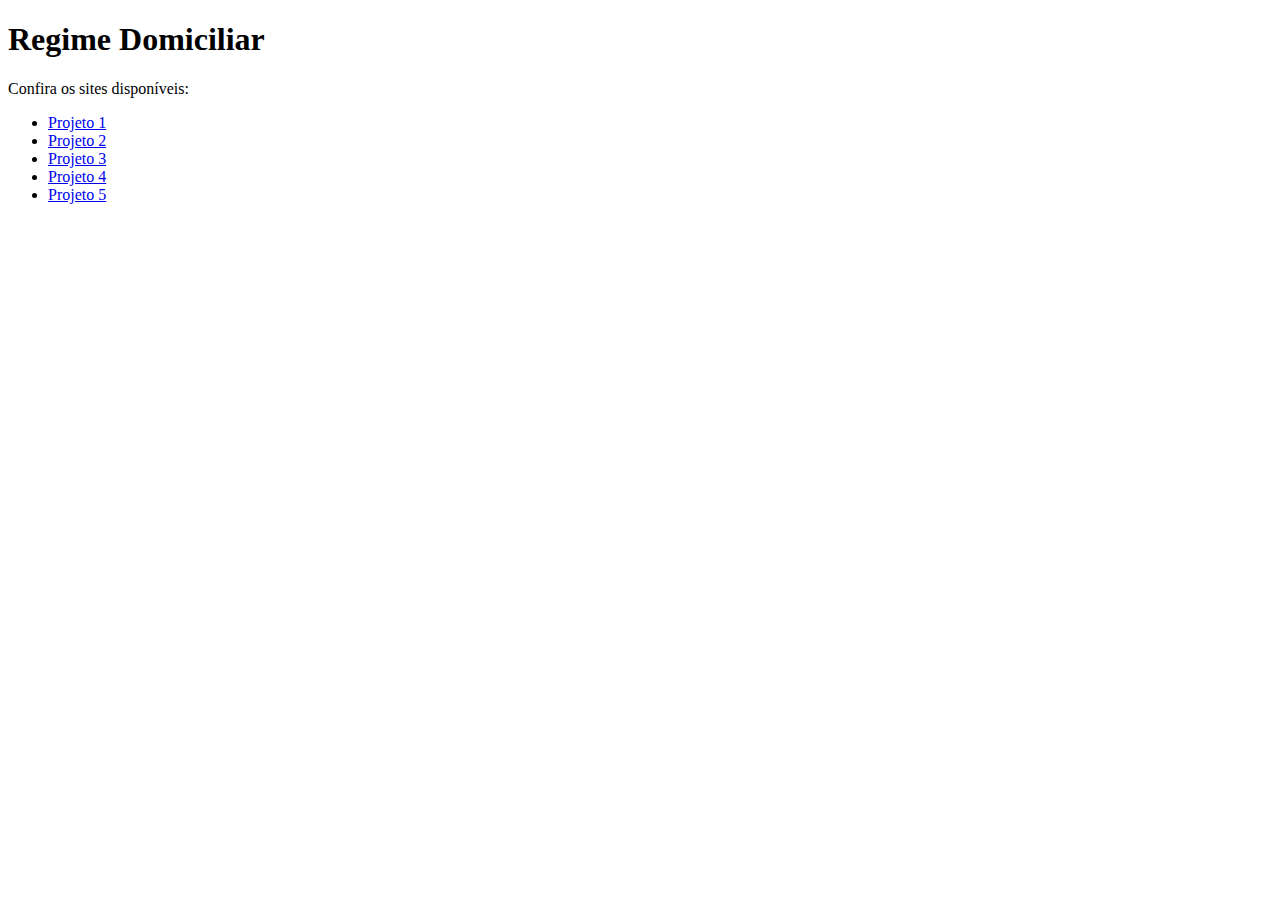
<file: index.html>
<!DOCTYPE html>
<html lang="pt-br">
<head>
  <meta charset="UTF-8">
  <meta name="viewport" content="width=device-width, initial-scale=1.0">
  <title>Regime Domiciliar</title>
</head>
<body>
  <h1>Regime Domiciliar</h1>
  <p>Confira os sites disponíveis:</p>
  <ul>
    <li><a href="/biblioteca.html" target="_blank">Projeto 1</a></li>
    <li><a href="/clima.html" target="_blank">Projeto 2</a></li>
    <li><a href="/filmes.html" target="_blank">Projeto 3</a></li>
    <li><a href="/moeda.html" target="_blank">Projeto 4</a></li>
    <li><a href="/palavras.html" target="_blank">Projeto 5</a></li>
  </ul>
</body>
</html>
</file>
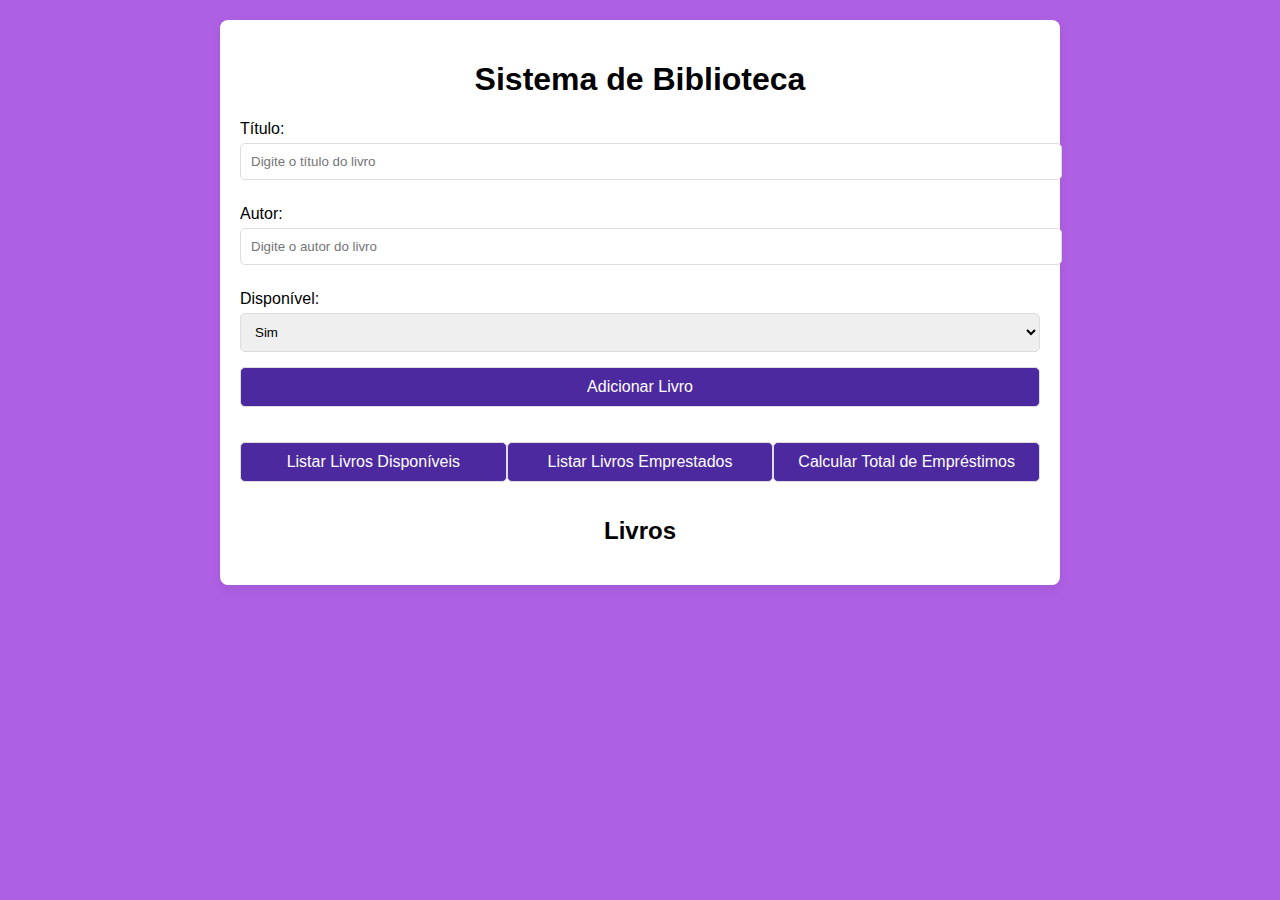
<file: biblioteca.html>
<!DOCTYPE html>
<html lang="pt-br">
<head>
  <meta charset="UTF-8">
  <meta name="viewport" content="width=device-width, initial-scale=1.0">
  <title>Sistema de Biblioteca</title>
  <link rel="stylesheet" href="biblioteca.css">
</head>
<body>
  <div class="container">
    <h1>Sistema de Biblioteca</h1>
    <div class="form">
      <label for="title">Título:</label>
      <input type="text" id="title" placeholder="Digite o título do livro">
      
      <label for="author">Autor:</label>
      <input type="text" id="author" placeholder="Digite o autor do livro">
      
      <label for="isAvailable">Disponível:</label>
      <select id="isAvailable">
        <option value="true">Sim</option>
        <option value="false">Não</option>
      </select>
      
      <button onclick="addBook()">Adicionar Livro</button>
    </div>

    <div class="actions">
      <button onclick="listAvailableBooks()">Listar Livros Disponíveis</button>
      <button onclick="listBorrowedBooks()">Listar Livros Emprestados</button>
      <button onclick="calculateTotalLoans()">Calcular Total de Empréstimos</button>
    </div>

    <h2>Livros</h2>
    <div id="bookList">
      <ul id="availableBooks"></ul>
      <ul id="borrowedBooks"></ul>
    </div>
  </div>

  <script src="biblioteca.js"></script>
</body>
</html>
</file>
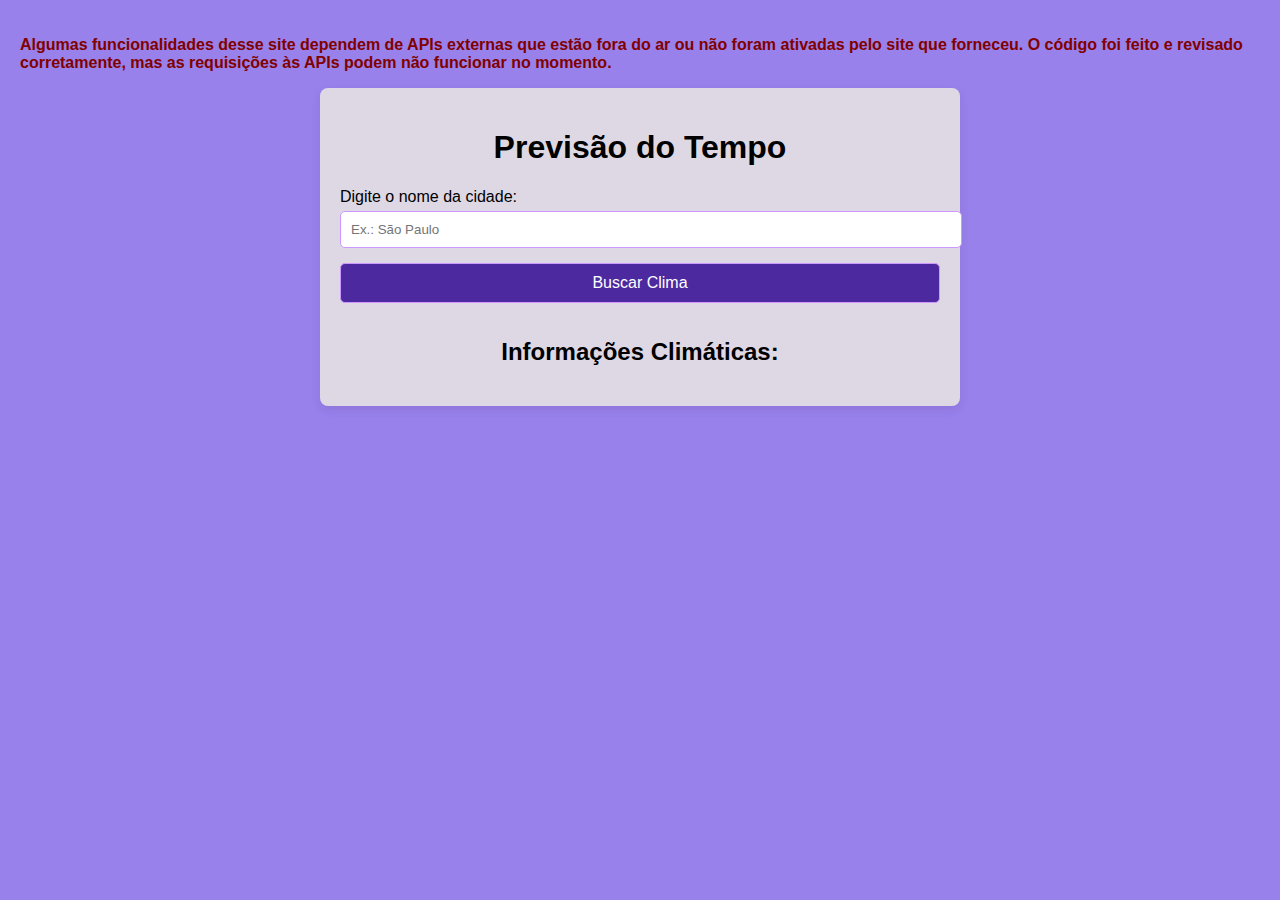
<file: clima.html>
<!DOCTYPE html>
<html lang="en">
<head>
  <meta charset="UTF-8">
  <meta name="viewport" content="width=device-width, initial-scale=1.0">
  <title>Previsão do Tempo</title>
  <p style="color: rgb(129, 0, 0); font-weight: bold;"><strong> Algumas funcionalidades desse site dependem de APIs externas que estão fora do ar ou não foram ativadas pelo site que forneceu. O código foi feito e revisado corretamente, mas as requisições às APIs podem não funcionar no momento.</strong></p>
  <link rel="stylesheet" href="clima.css">
</head>
<body>
  <div class="container">
    <h1>Previsão do Tempo</h1>
    <label for="cityName">Digite o nome da cidade:</label>
    <input type="text" id="cityName" placeholder="Ex.: São Paulo" />
    <button id="searchButton">Buscar Clima</button>
    <div class="cloud"></div>
    <div class="cloud"></div>
    <div class="cloud"></div>
    <div class="cloud"></div>
    <div class="cloud"></div>
    <div id="results" class="results">
      <h2>Informações Climáticas:</h2>
      <ul id="weatherList"></ul>
    </div>
  </div>
  <script src="clima.js"></script>
</body>
</html>
</file>
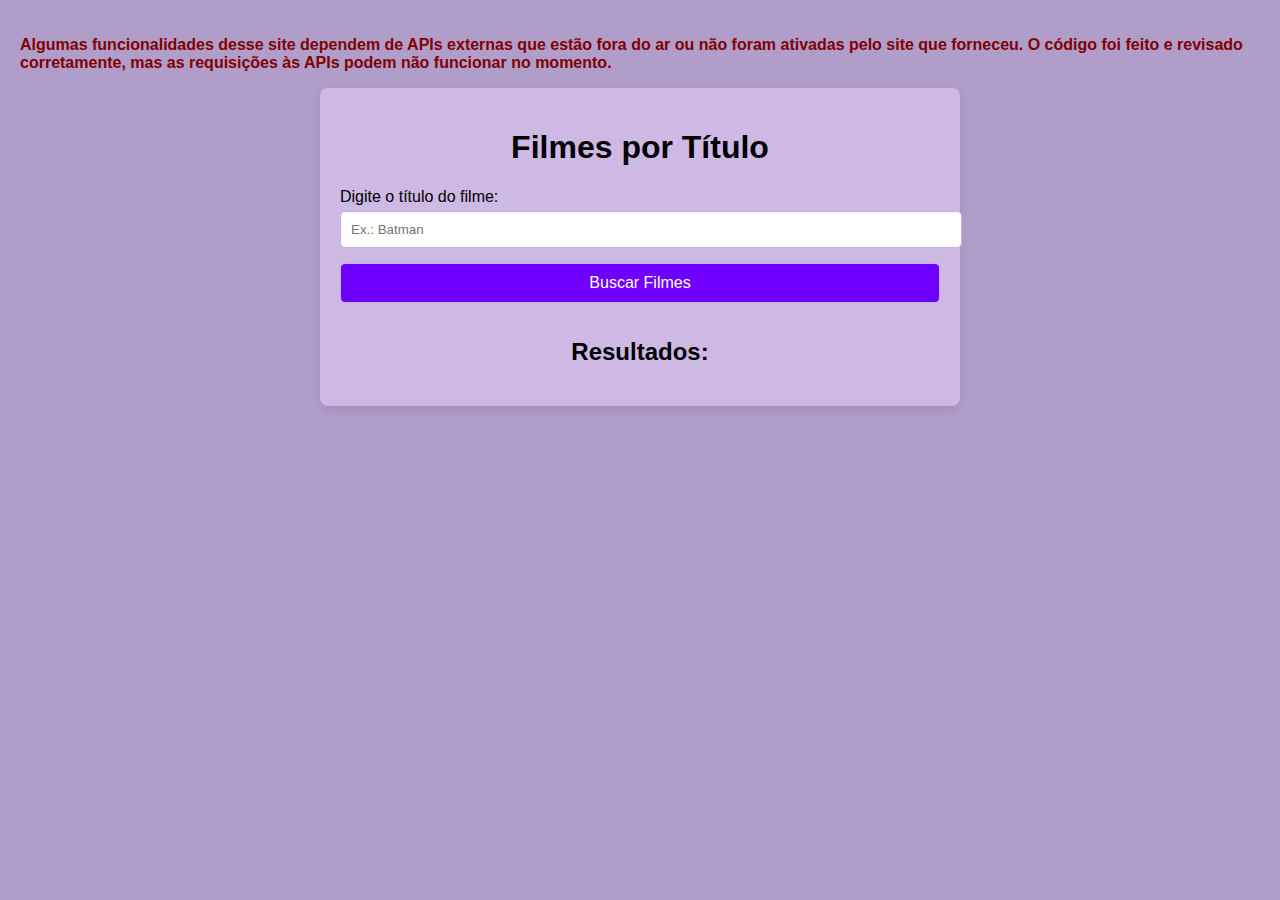
<file: filmes.html>
<!DOCTYPE html>
<html lang="en">
<head>
  <meta charset="UTF-8">
  <meta name="viewport" content="width=device-width, initial-scale=1.0">
  <title>Filtrar e Mapear Dados de Filmes</title>
  <p style="color: rgb(129, 0, 0); font-weight: bold;"><strong> Algumas funcionalidades desse site dependem de APIs externas que estão fora do ar ou não foram ativadas pelo site que forneceu. O código foi feito e revisado corretamente, mas as requisições às APIs podem não funcionar no momento.</strong></p>  <link rel="stylesheet" href="filmes.css">
</head>
<body>
  <div class="container">
    <h1>Filmes por Título</h1>
    <label for="movieTitle">Digite o título do filme:</label>
    <input type="text" id="movieTitle" placeholder="Ex.: Batman" />
    <button id="searchButton">Buscar Filmes</button>

    <div id="results" class="results">
      <h2>Resultados:</h2>
      <ul id="movieList"></ul>
    </div>
  </div>
  <script src="filmes.js"></script>
</body>
</html>
</file>
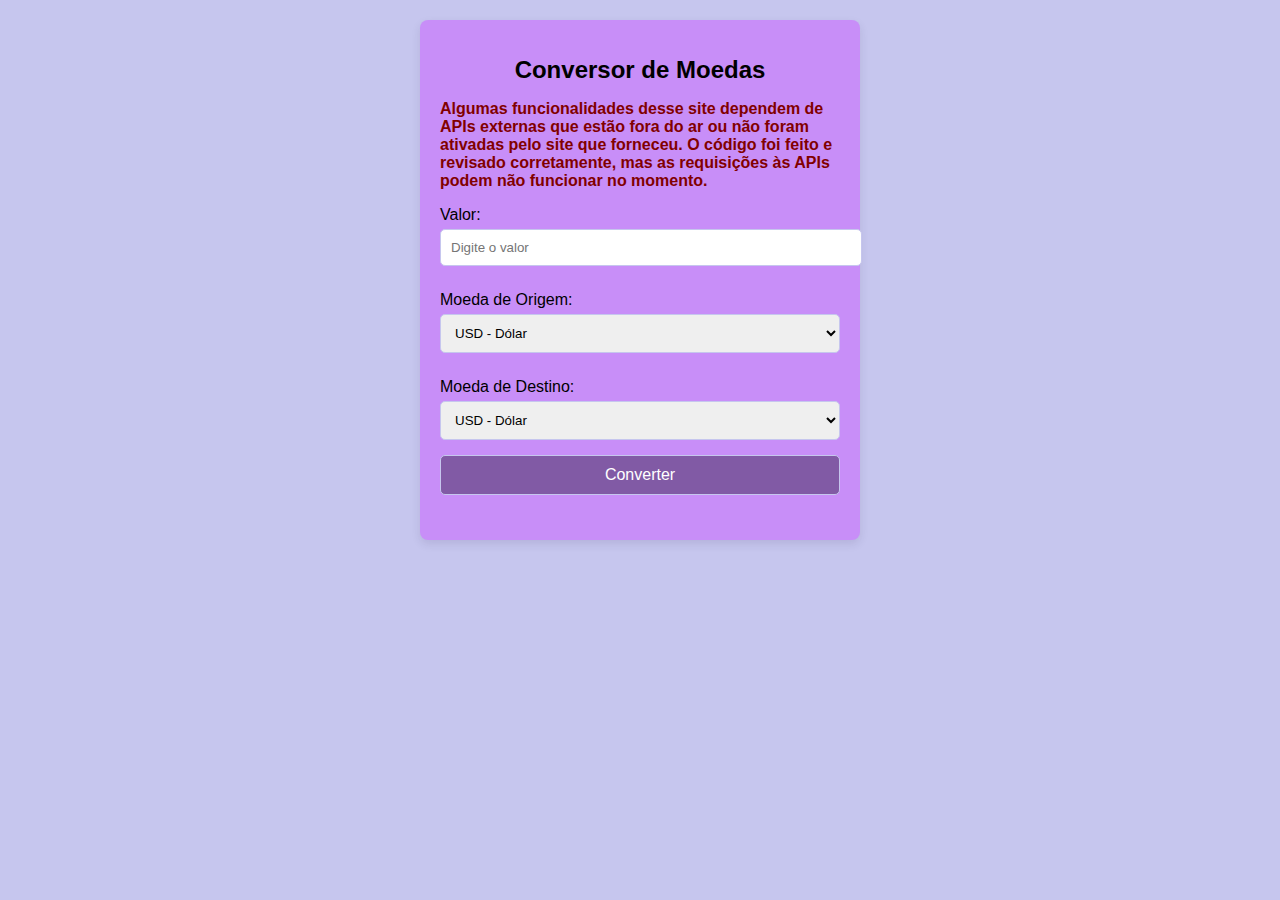
<file: moeda.html>
<!DOCTYPE html>
<html lang="en">
<head>
  <meta charset="UTF-8">
  <meta name="viewport" content="width=device-width, initial-scale=1.0">
  <title>Conversor de Moedas</title>
  <link rel="stylesheet" href="moeda.css">
</head>
<body>
  <div class="container">
    <h1>Conversor de Moedas</h1>
    <p style="color: rgb(129, 0, 0); font-weight: bold;"><strong> Algumas funcionalidades desse site dependem de APIs externas que estão fora do ar ou não foram ativadas pelo site que forneceu. O código foi feito e revisado corretamente, mas as requisições às APIs podem não funcionar no momento.</strong></p>
    <label for="amount">Valor:</label>
    <input type="number" id="amount" placeholder="Digite o valor" />

    <label for="fromCurrency">Moeda de Origem:</label>
    <select id="fromCurrency">
      <option value="USD">USD - Dólar</option>
      <option value="EUR">EUR - Euro</option>
      <option value="BRL">BRL - Real</option>
    </select>

    <label for="toCurrency">Moeda de Destino:</label>
    <select id="toCurrency">
      <option value="USD">USD - Dólar</option>
      <option value="EUR">EUR - Euro</option>
      <option value="BRL">BRL - Real</option>
    </select>

    <button id="convertButton">Converter</button>
    <div class="result" id="result"></div>
  </div>
  <script src="moeda.js"></script>
</body>
</html>
</file>
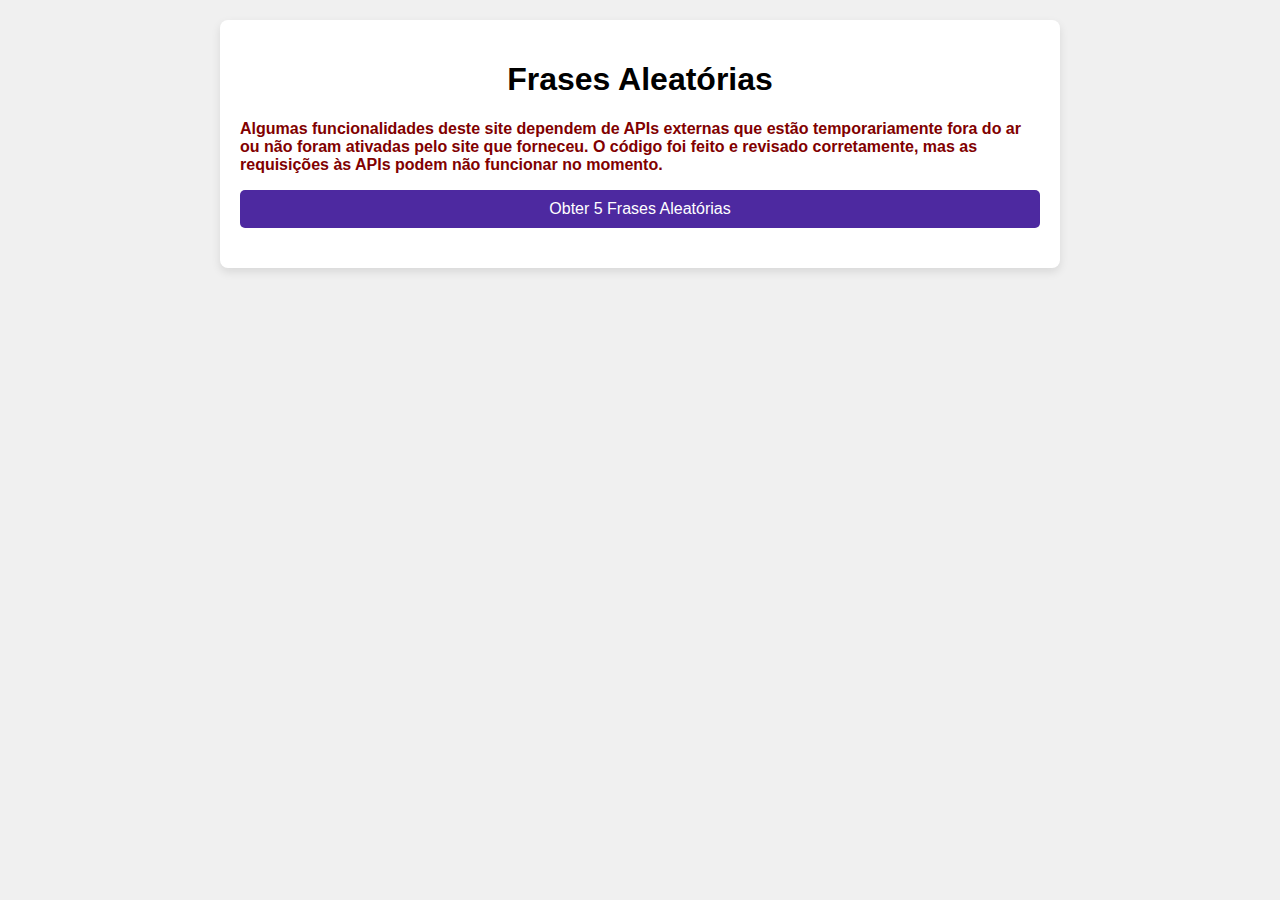
<file: palavras.html>
<!DOCTYPE html>
<html lang="pt-br">
<head>
  <meta charset="UTF-8">
  <meta name="viewport" content="width=device-width, initial-scale=1.0">
  <title>Frases Aleatórias</title>
  <link rel="stylesheet" href="palavras.css">
</head>
<body>
  <div class="container">
    <h1>Frases Aleatórias</h1>
    <p style="color: rgb(129, 0, 0); font-weight: bold;"><strong> Algumas funcionalidades deste site dependem de APIs externas que estão temporariamente fora do ar ou não foram ativadas pelo site que forneceu. O código foi feito e revisado corretamente, mas as requisições às APIs podem não funcionar no momento.</strong></p>
    <button onclick="getRandomQuotes()">Obter 5 Frases Aleatórias</button>
    <div id="quotes"></div>
  </div>

  <script src="palavras.js"></script>
</body>
</html>
</file>
<file: biblioteca.css>
body {
  font-family: Arial, sans-serif;
  background-color: #ae60e2;
  margin: 0;
  padding: 20px;
}

.container {
  max-width: 800px;
  margin: 0 auto;
  background: #fff;
  padding: 20px;
  border-radius: 8px;
  box-shadow: 0 4px 10px rgba(58, 15, 99, 0.1);
}

h1, h2 {
  text-align: center;
}

.form {
  margin-bottom: 20px;
}

label {
  display: block;
  margin: 10px 0 5px;
}

input, select, button {
  width: 100%;
  padding: 10px;
  margin-bottom: 15px;
  border: 1px solid #ddd;
  border-radius: 5px;
}

button {
  background-color: #4d29a0;
  color: white;
  font-size: 16px;
  cursor: pointer;
}

button:hover {
  background-color: #331586;
}

.actions {
  display: flex;
  justify-content: space-between;
  margin-bottom: 20px;
}

ul {
  list-style: none;
  padding: 0;
}

li {
  padding: 10px;
  border-bottom: 1px solid #eca0ff;
}

li:last-child {
  border-bottom: none;
}
</file>
<file: clima.css>
/* Fundo lilás com nuvens */
body {
    font-family: Arial, sans-serif;
    background-color: #9881eb; /* Fundo lilás */
    margin: 0;
    padding: 20px;
    position: relative; /* Necessário para posicionar as nuvens */
    overflow: hidden; /* Para evitar que as nuvens saiam da tela */
  }
  
  /* Estilo das nuvens */
  .cloud {
    position: absolute;
    background: rgba(255, 255, 255, 0.8); /* Nuvem branca com transparência */
    border-radius: 50%;
    opacity: 0.7;
    z-index: 1;
    animation: moveClouds 30s linear infinite;
  }
  
  .cloud:nth-child(1) {
    width: 300px;
    height: 200px;
    top: 20%;
    left: -400px;
    animation-duration: 40s;
  }
  
  .cloud:nth-child(2) {
    width: 250px;
    height: 180px;
    top: 10%;
    left: -500px;
    animation-duration: 45s;
  }
  
  .cloud:nth-child(3) {
    width: 200px;
    height: 150px;
    top: 50%;
    left: -600px;
    animation-duration: 50s;
  }
  
  /* Animação das nuvens */
  @keyframes moveClouds {
    0% {
      transform: translateX(0);
    }
    100% {
      transform: translateX(100vw); /* Move as nuvens para fora da tela */
    }
  }
  
  /* Estilo do container */
  .container {
    max-width: 600px;
    margin: 0 auto;
    background: #ded8e4;
    padding: 20px;
    border-radius: 8px;
    box-shadow: 0 4px 10px rgba(65, 32, 92, 0.1);
    z-index: 2; /* Garante que o conteúdo ficará acima das nuvens */
    position: relative;
  }
  
  /* Estilo dos títulos */
  h1, h2 {
    text-align: center;
  }
  
  /* Estilo do label */
  label {
    display: block;
    margin: 10px 0 5px;
  }
  
  /* Estilo dos inputs e botões */
  input, button {
    width: 100%;
    padding: 10px;
    margin-bottom: 15px;
    border: 1px solid #cd98ff;
    border-radius: 5px;
  }
  
  /* Estilo do botão */
  button {
    background-color: #4d29a0;
    color: white;
    font-size: 16px;
    cursor: pointer;
  }
  
  button:hover {
    background-color: #331586;
  }
  
  /* Estilo dos resultados */
  .results ul {
    list-style: none;
    padding: 0;
  }
  
  .results li {
    padding: 10px;
    border-bottom: 1px solid #ccc;
  }
  
  .results li:last-child {
    border-bottom: none;
  }
</file>
<file: filmes.css>
body {
    font-family: Arial, sans-serif;
    background-color: #b09dc9;
    margin: 0;
    padding: 20px;
  }
  
  .container {
    max-width: 600px;
    margin: 0 auto;
    background: #ceb8e4;
    padding: 20px;
    border-radius: 8px;
    box-shadow: 0 4px 10px rgba(34, 20, 53, 0.1);
  }
  
  h1, h2 {
    text-align: center;
  }
  
  label {
    display: block;
    margin: 10px 0 5px;
  }
  
  input, button {
    width: 100%;
    padding: 10px;
    margin-bottom: 15px;
    border: 1px solid #c3b2e2;
    border-radius: 5px;
  }
  
  button {
    background-color: #6f00ff;
    color: white;
    font-size: 16px;
    cursor: pointer;
  }
  
  button:hover {
    background-color: #3b0269;
  }
  
  .results ul {
    list-style: none;
    padding: 0;
  }
  
  .results li {
    padding: 10px;
    border-bottom: 1px solid #ffffff;
  }
  
  .results li:last-child {
    border-bottom: none;
  }
</file>
<file: moeda.css>
body {
    font-family: Arial, sans-serif;
    background-color: #c6c6ee;
    margin: 0;
    padding: 20px;
  }
  
  .container {
    max-width: 400px;
    margin: 0 auto;
    background: #c88ef8;
    padding: 20px;
    border-radius: 8px;
    box-shadow: 0 4px 10px rgba(31, 6, 59, 0.1);
  }
  
  h1 {
    font-size: 24px;
    text-align: center;
  }
  
  label {
    display: block;
    margin: 10px 0 5px;
  }
  
  input, select, button {
    width: 100%;
    padding: 10px;
    margin-bottom: 15px;
    border: 1px solid #c6c6ee;
    border-radius: 5px;
  }
  
  button {
    background-color: #815aa5;
    color: white;
    font-size: 16px;
    cursor: pointer;
  }
  
  button:hover {
    background-color: #973fdf;
  }
  
  .result {
    font-size: 18px;
    font-weight: bold;
    text-align: center;
    margin-top: 10px;
  }
</file>
<file: palavras.css>
body {
    font-family: Arial, sans-serif;
    background-color: #f0f0f0;
    margin: 0;
    padding: 20px;
  }
  
  .container {
    max-width: 800px;
    margin: 0 auto;
    background: #fff;
    padding: 20px;
    border-radius: 8px;
    box-shadow: 0 4px 10px rgba(0, 0, 0, 0.1);
  }
  
  h1 {
    text-align: center;
  }
  
  button {
    width: 100%;
    padding: 10px;
    background-color: #4d29a0;
    color: white;
    font-size: 16px;
    cursor: pointer;
    border: none;
    border-radius: 5px;
  }
  
  button:hover {
    background-color: #331586;
  }
  
  #quotes {
    margin-top: 20px;
  }
  
  .quote {
    margin-bottom: 20px;
    padding: 15px;
    background-color: #f9f9f9;
    border-left: 5px solid #4d29a0;
    font-style: italic;
  }
  
  .author {
    text-align: right;
    font-weight: bold;
    margin-top: 10px;
  }
</file>
